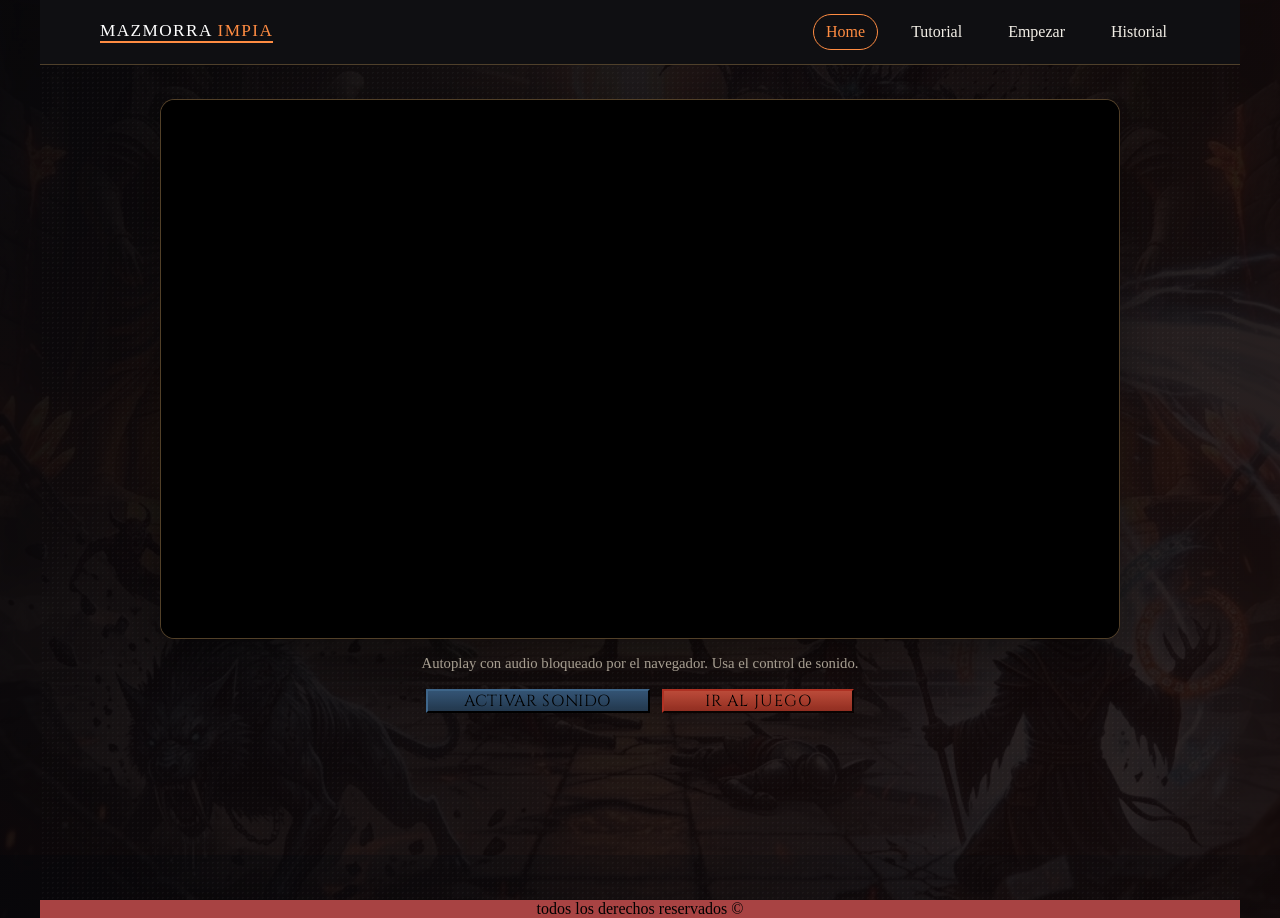
<file: index.html>
<!DOCTYPE html>
<html lang="en">

<head>
    <meta charset="UTF-8">
    <meta name="viewport" content="width=device-width, initial-scale=1.0">
    <title>Juego Rol</title>
    <link rel="preconnect" href="https://fonts.googleapis.com">
    <link rel="preconnect" href="https://fonts.gstatic.com" crossorigin>
    <link rel="stylesheet" href="https://fonts.googleapis.com/css2?family=Cinzel:wght@400;600;700&family=EB+Garamond:ital,wght@0,400;0,700;1,400&display=swap">
    <link rel="stylesheet" href="main.css">
</head>

<body class="contenedor">
    <div class="texturaFondo">
        <header id="navegadorPaginas"></header>
        <main class="alinearPagina">

            <section class="home" id="home"></section>
            <section class="guia" id="guia"></section>
            <section class="historial" id="historial"></section>
            <section class="cargarPartida" id="cargarPartida"></section>
            <!-- Contenido de la página 
         <section class="inicio" data-vista="inicio">
            <h1>Bienvenido a la Mazmorra Impía</h1>
            <button class="boton botonExito botonGrande" id="btnInicio">Empezar desafio</button>
        </section>-->
        </main>


    </div>
    <footer class=" footer">
        <p>todos los derechos reservados &copy;</p>
    </footer>

    <script type="module" src="renderizarTemplatesExternos.js"></script>
    <script type="module" src="app.js"></script>
</body>

</html>
</file>
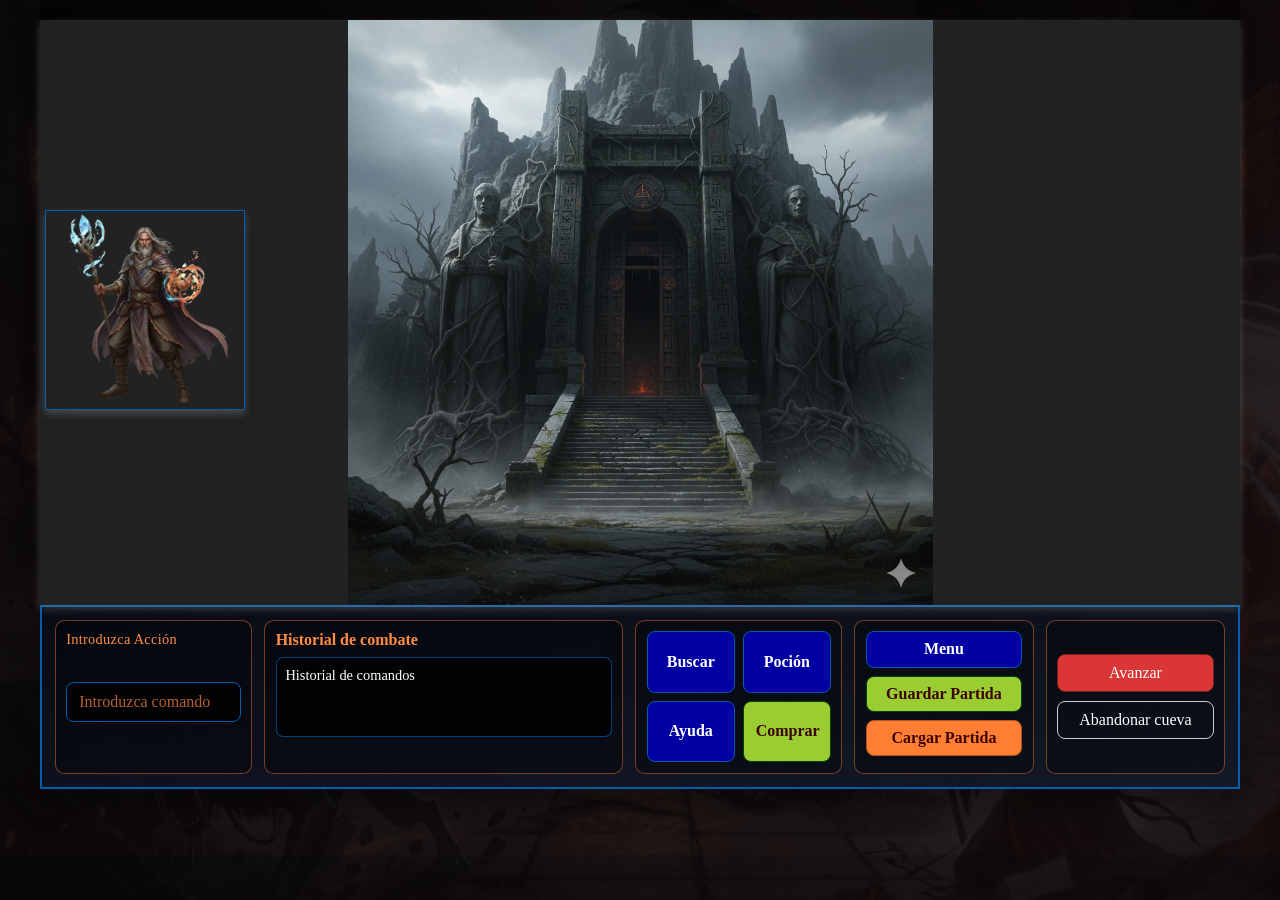
<file: template/salaBase.html>
<!DOCTYPE html>
<html lang="en">

<head>
    <meta charset="UTF-8">
    <meta name="viewport" content="width=device-width, initial-scale=1.0">
    <title>Sala nombre </title>
    <link rel="stylesheet" href="../main.css">

</head>

<body>
    <main class="contenedor centrarPagina" id="entrada">
        <!-- La clase sala representa la sala principal y se encarda de cargar el fondo de la sala-->
         <div class="tituloSala ">
                <h1 class="fuenteTitulo" id="nombreSala"></h1>
                <p class="fuenteParrafo" id="descripcionSala"></p>
            </div>
        <section class="fondoSala fondoSalaEntrada salaEntrada">
            <section class="heroe">
                <picture>
                    <source srcset="../img/heroe.png" type="image/png">
                    <img src="../img/heroe.png" alt="Imagen-del-heroe" class="imagenHeroe">
                </picture>
            </section>

        </section>

        <section class="areaUI">
                <div class="consolaDeComandos">
                    <label>Introduzca Acción</label>
                    <br>
                    <input type="text" id="comando" placeholder="Introduzca comando">
                </div>
                <div class="historialCombate">
                    <h3>Historial de combate</h3>
                    <div id="historial">
                        <p>Historial de comandos</p>
                    </div>
                    <br>
                </div>
                <div class="acciones">
                    <div class="buscar">
                        <button class="boton-azul">Buscar</button>
                    </div>
                    <div class="pocion">
                        <button class="boton-azul">Poción</button>
                    </div>
                    <div class="ayuda">
                        <button class="boton-azul ">Ayuda</button>
                    </div>
                    <div class="comprar">
                        <button class="boton-verde ">Comprar</button>
                    </div>
                </div>
                <div class="menu">
                    <button class="boton-azul ">Menu</button>
                    <button class="boton-verde ">Guardar Partida</button>
                    <button class="boton-amarillo ">Cargar Partida</button>
                </div>
                <div class="botones-acciones">
                    <button id="btn-avanzar"><a href="salaSemiJefe.html">Avanzar</a></button>
                    <button id="btn-abandonar">Abandonar cueva</button>
                </div>
            </section>
    </main>



    <!--Como -->
    <script type="module" src="../app.js"></script>
</body>

</html>
</file>
<file: main.css>
@import 'css/normalize.css';
@import 'css/variables.css';
@import 'css/globales.css';
@import 'css/fondoSalas.css';

/* Consola */
@import 'css/ui.css';
@import 'css/consola.css';
@import 'css/templateUi.css';

/*Estilo paginas*/
@import 'css/nav.css';
@import 'css/footer.css';
@import 'css/home.css';
@import 'css/guia.css';
@import 'css/historial.css';
@import 'css/cargarPartida.css';
@import 'css/responsive.css';



/*
   Esta regla va al final del archivo principal para que tenga prioridad
   sobre cualquier display definido antes en .inicio, .tutorial u otros bloques.
   De esta forma, cuando JavaScript asigne element.hidden = true,
   el navegador realmente ocultará el elemento aunque su clase use display:flex.
*/
[hidden] {
	display: none !important;
}
</file>
